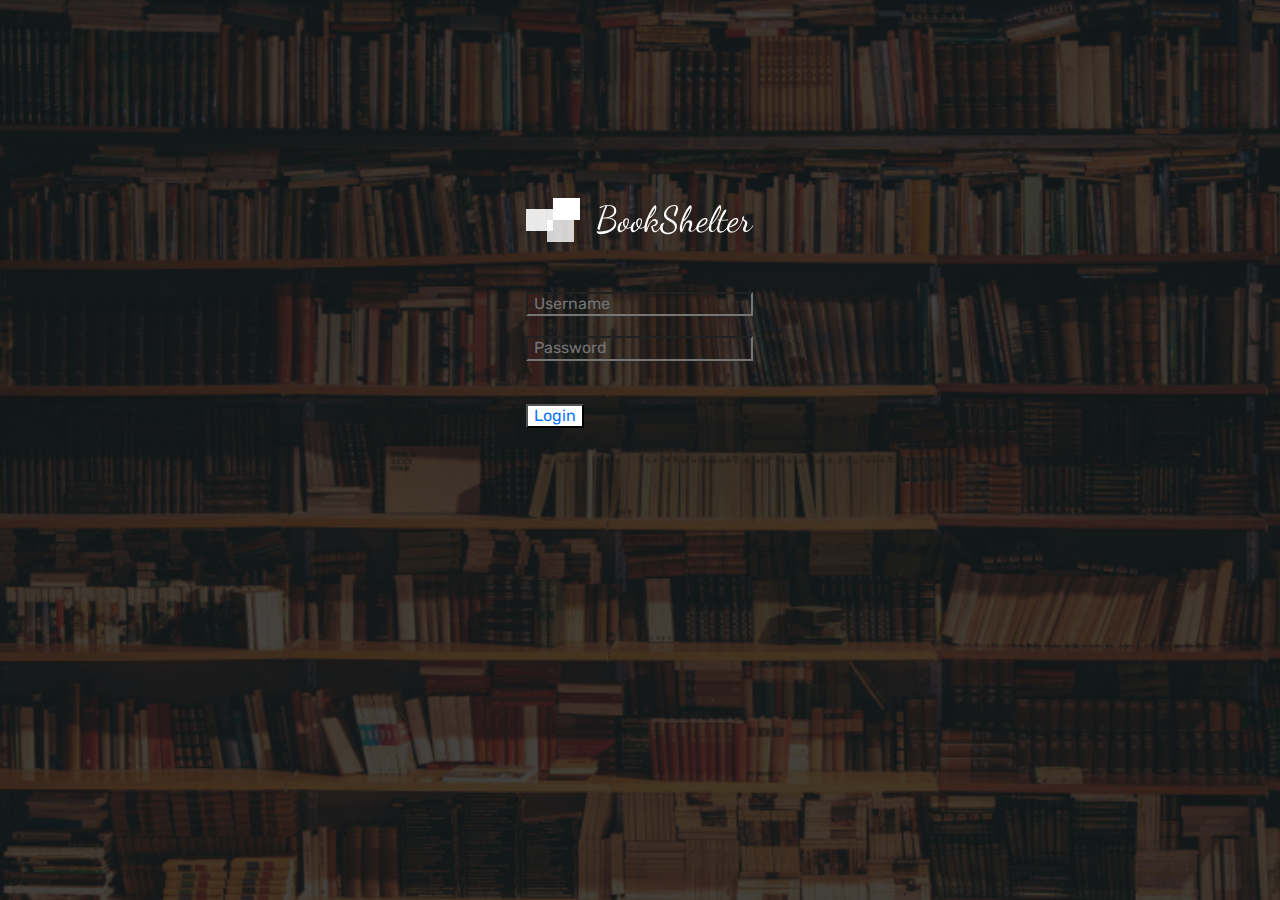
<file: index.html>
<!DOCTYPE html>
<html lang="en">

<head>
    <meta charset="UTF-8" />
    <meta http-equiv="X-UA-Compatible" content="IE=edge" />
    <meta name="viewport" content="width=device-width, initial-scale=1.0" />
    <!-- FONTS -->
    <link rel="preconnect" href="https://fonts.googleapis.com" />
    <link rel="preconnect" href="https://fonts.gstatic.com" crossorigin />
    <link href="https://fonts.googleapis.com/css2?family=Rubik:wght@400;500&display=swap" rel="stylesheet" />

    <!-- BOOTSTRAP CSS STYLES -->
    <link href="https://cdn.jsdelivr.net/npm/bootstrap@5.1.3/dist/css/bootstrap.min.css" rel="stylesheet" integrity="sha384-1BmE4kWBq78iYhFldvKuhfTAU6auU8tT94WrHftjDbrCEXSU1oBoqyl2QvZ6jIW3" crossorigin="anonymous" />

    <!-- CUSTOM CSS STYLES -->

    <link rel="stylesheet" href="/css/main.min.css" />
    <title>Login_page</title>
</head>

<body>
    <!-- HEADER -->
    <header class="header">
        <div class="header__container container">
            <a class="header__logo" href="#">
                <img src="/images/header-logo.svg" alt="" />
            </a>

            <div class="header__search-input-wrapper input-group">
                <input type="text" class="header__search-input form-control" placeholder=" Search" required />
            </div>

            <div class="header__logout">
                <img class="header__sun-icon" src="/images/sun-icon.svg" alt="" />

                <button class="header__btn btn btn-primary">Logout</button>
            </div>
        </div>
    </header>

    <section class="sub-header">
        <div class="sub-header__container container">
            <p class="sub-header__result">
                Showing <span class="total-results"></span> Results
            </p>

            <button class="sub-header__btn-sort btn btn-secondary">
          Order by newest
        </button>
        </div>
    </section>

    <!-- MAIN -->
    <main class="main">
        <div class="main__container container">
            <!-- bookmarks -->
            <div class="main__content-left bookmarks">
                <h3 class="bookmarks__title">Bookmarks</h3>
                <p class="bookmarks__text">
                    If you don’t like to read, you haven’t found the right book
                </p>

                <!-- bookmarked list -->
                <div class="bookmarks__list">
                    <div class="bookmarks__item">
                        <div class="bookmarks__left">
                            <h4 class="bookmarks__book-name">Python</h4>
                            <p class="bookmarks__book-author">David M. Beazley</p>
                        </div>
                        <div class="bookmarks__right">
                            <a class="bookmarks__book-open" href="#">
                                <img class="bookmarks__book-open-img" src="/images/book-open.svg" alt="" />
                            </a>
                            <a class="bookmarks__book-delete" href="#">
                                <img class="bookmarks__book-delete-img" src="/images/delete.svg" alt="" />
                            </a>
                        </div>
                    </div>
                </div>
            </div>

            <!-- book list -->
            <div class="main__content-right card-list"></div>
        </div>
        <!-- PAGINATION -->
        <nav class="nav-pagination">
            <div class="paginatin-wrapper">
                <button class="prev-btn page-item page-link">&laquo;</button>

                <ul class="pagination-list pagination">
                    <!-- <li class="page-item page-link">1</li> -->
                </ul>

                <button class="next-btn page-link">&raquo;</button>
            </div>
        </nav>

        <!-- bootstrap modal -->

        <div>
            <div class="offcanvas offcanvas-end" tabindex="-1" id="offcanvasRight" aria-labelledby="offcanvasRightLabel">
                <div class="offcanvas-header">
                    <h5 id="offcanvasRightLabel" class="canvas-header">
                        Offcanvas right
                    </h5>
                    <button type="button" class="btn-close text-reset" data-bs-dismiss="offcanvas" aria-label="Close"></button>
                </div>
                <div class="offcanvas-body">
                    <img class="canvas-img" src="https://picsum.photos/250" alt="" />

                    <p class="canvas-text">
                        Lorem ipsum dolor sit amet consectetur adipisicing elit. Quisquam officia blanditiis debitis cupiditate temporibus voluptatem architecto obcaecati quos suscipit vitae voluptates unde porro expedita, neque voluptatibus qui eius, nisi fugit?
                    </p>

                    <div class="canvas-bottom">
                        <p class="author canvas-desc">
                            Author :
                            <span class="author-result canvas-desc-result">Jamal Kasper</span
                >
              </p>
              <p class="canvas-desc">
                Published :
                <span class="published-result canvas-desc-result"
                  >Jamal Kasper</span
                >
              </p>
              <p class="canvas-desc">
                Publishers:
                <span class="publishers-result canvas-desc-result"
                  >Jamal Kasper</span
                >
              </p>
              <p class="canvas-desc">
                Categories:
                <span class="categories-result canvas-desc-result"
                  >Jamal Kasper</span
                >
              </p>
              <p class="canvas-desc">
                Pages Count:
                <span class="pages-result canvas-desc-result"
                  >Jamal Kasper</span
                >
              </p>
            </div>
          </div>
        </div>
      </div>
    </main>

    <!-- BOOTSTRAP JAVASCRIPT -->
    <script
      src="https://cdn.jsdelivr.net/npm/bootstrap@5.1.3/dist/js/bootstrap.bundle.min.js"
      integrity="sha384-ka7Sk0Gln4gmtz2MlQnikT1wXgYsOg+OMhuP+IlRH9sENBO0LRn5q+8nbTov4+1p"
      crossorigin="anonymous"
    ></script>

    <!-- JAVASCRIPT -->

    <script src="/js/script.js"></script>
  </body>
</html>
</file>
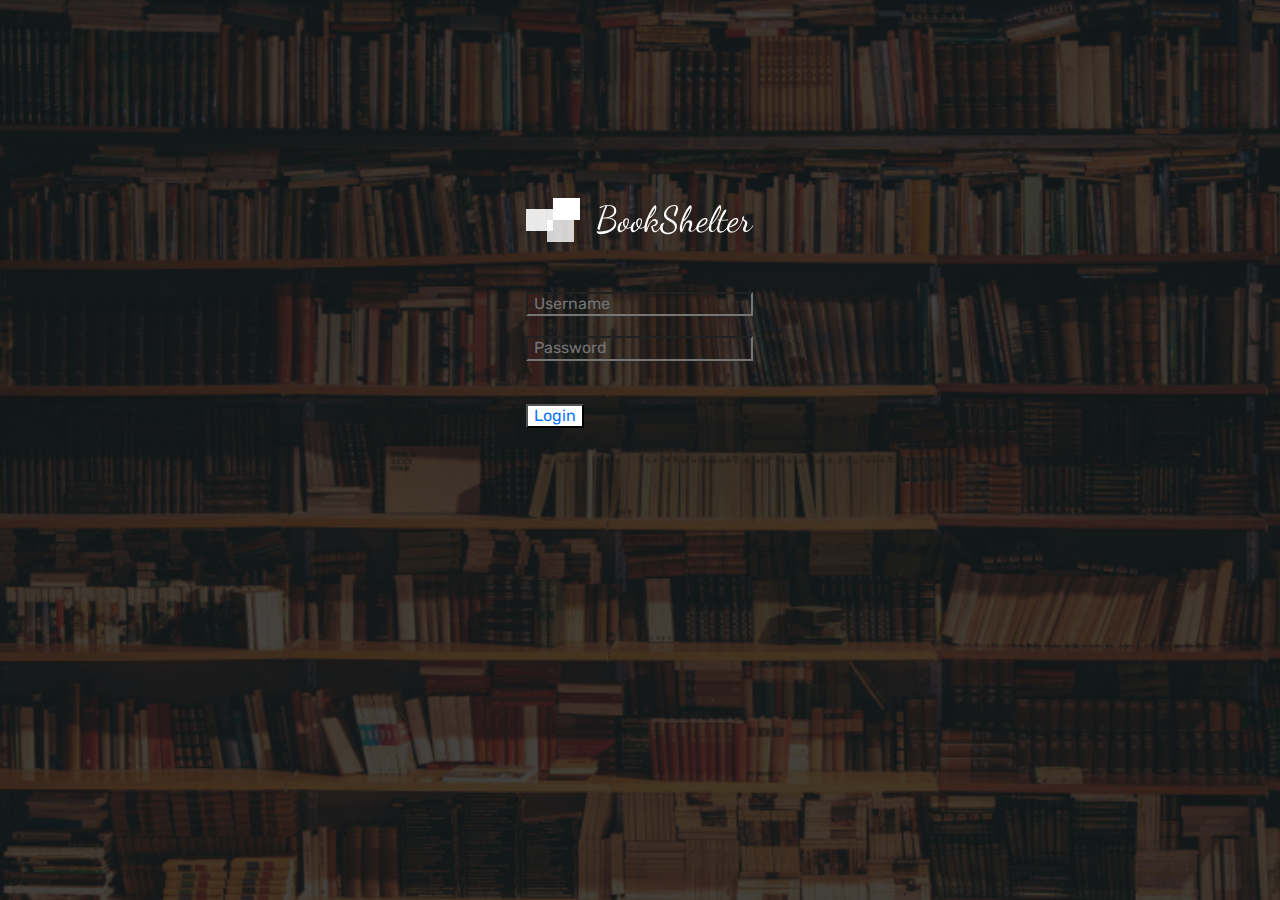
<file: login-page.html>
<!DOCTYPE html>
<html lang="en">

<head>
    <meta charset="UTF-8" />
    <meta http-equiv="X-UA-Compatible" content="IE=edge" />
    <meta name="viewport" content="width=device-width, initial-scale=1.0" />
    <!-- FONTS -->
    <link rel="preconnect" href="https://fonts.googleapis.com" />
    <link rel="preconnect" href="https://fonts.gstatic.com" crossorigin />
    <link href="https://fonts.googleapis.com/css2?family=Rubik:wght@400;500&display=swap" rel="stylesheet" />

    <!-- BOOTSTRAP CSS STYLES -->
    <link href="https://cdn.jsdelivr.net/npm/bootstrap@5.1.3/dist/css/bootstrap.min.css" rel="stylesheet" integrity="sha384-1BmE4kWBq78iYhFldvKuhfTAU6auU8tT94WrHftjDbrCEXSU1oBoqyl2QvZ6jIW3" crossorigin="anonymous" />

    <!-- CUSTOM CSS STYLES -->

    <link rel="stylesheet" href="/css/main.min.css" />
    <title>Login_page</title>
</head>

<body>
    <main class="login-main main">
        <div class="login-main__container container">
            <div class="login-main__content">
                <a class="login-main__logo" href="#">
                    <img src="/images/bookshelter-logo.svg" alt="" />
                </a>

                <!-- display error when userdata is wrong -->
                <p class="login-main__unsuccesful"></p>

                <!-- form -->
                <form class="login-main__form">
                    <div class="login-main__username input-group">
                        <input type="text" class="login-main__username-input form-control" placeholder=" Username" required />
                    </div>
                    <div class="login-main__password input-group">
                        <input type="text" class="login-main__password-input form-control" placeholder=" Password" required />
                    </div>

                    <button class="login-main__btn btn btn-info w-100">Login</button>
                </form>
            </div>
        </div>
    </main>

    <!-- BOOTSTRAP JAVASCRIPT -->
    <script src="https://cdn.jsdelivr.net/npm/bootstrap@5.1.3/dist/js/bootstrap.bundle.min.js" integrity="sha384-ka7Sk0Gln4gmtz2MlQnikT1wXgYsOg+OMhuP+IlRH9sENBO0LRn5q+8nbTov4+1p" crossorigin="anonymous"></script>

    <!-- JAVASCRIPT -->

    <script src="/js/login.js"></script>
</body>

</html>
</file>
<file: css/main.min.css>
/*! normalize.css v8.0.1 | MIT License | github.com/necolas/normalize.css */html{line-height:1.15;-webkit-text-size-adjust:100%}body{margin:0}main{display:block}h1{font-size:2em;margin:0.67em 0}hr{-webkit-box-sizing:content-box;box-sizing:content-box;height:0;overflow:visible}pre{font-family:monospace, monospace;font-size:1em}a{background-color:transparent}abbr[title]{border-bottom:none;text-decoration:underline;-webkit-text-decoration:underline dotted;text-decoration:underline dotted}b,strong{font-weight:bolder}code,kbd,samp{font-family:monospace, monospace;font-size:1em}small{font-size:80%}sub,sup{font-size:75%;line-height:0;position:relative;vertical-align:baseline}sub{bottom:-0.25em}sup{top:-0.5em}img{border-style:none}button,input,optgroup,select,textarea{font-family:inherit;font-size:100%;line-height:1.15;margin:0}button,input{overflow:visible}button,select{text-transform:none}button,[type="button"],[type="reset"],[type="submit"]{-webkit-appearance:button}button::-moz-focus-inner,[type="button"]::-moz-focus-inner,[type="reset"]::-moz-focus-inner,[type="submit"]::-moz-focus-inner{border-style:none;padding:0}button:-moz-focusring,[type="button"]:-moz-focusring,[type="reset"]:-moz-focusring,[type="submit"]:-moz-focusring{outline:1px dotted ButtonText}fieldset{padding:0.35em 0.75em 0.625em}legend{-webkit-box-sizing:border-box;box-sizing:border-box;color:inherit;display:table;max-width:100%;padding:0;white-space:normal}progress{vertical-align:baseline}textarea{overflow:auto}[type="checkbox"],[type="radio"]{-webkit-box-sizing:border-box;box-sizing:border-box;padding:0}[type="number"]::-webkit-inner-spin-button,[type="number"]::-webkit-outer-spin-button{height:auto}[type="search"]{-webkit-appearance:textfield;outline-offset:-2px}[type="search"]::-webkit-search-decoration{-webkit-appearance:none}::-webkit-file-upload-button{-webkit-appearance:button;font:inherit}details{display:block}summary{display:list-item}template{display:none}[hidden]{display:none}html{height:100%;scroll-behavior:smooth;-webkit-box-sizing:border-box;box-sizing:border-box}*,*::before,*::after{-webkit-box-sizing:inherit;box-sizing:inherit}body{display:-webkit-box;display:-ms-flexbox;display:flex;-webkit-box-orient:vertical;-webkit-box-direction:normal;-ms-flex-direction:column;flex-direction:column;height:100%;font-family:"Rubik", sans-serif;font-size:16px;line-height:1.5}img{max-width:100%;height:auto;vertical-align:middle}.visually-hidden{position:absolute;width:1px;height:1px;margin:-1px;padding:0;overflow:hidden;border:0;clip:rect(0 0 0 0)}.container{width:100%;max-width:1300px;margin:0 auto;padding:0 20px}.header{padding:11px 0}.header__container{display:-webkit-box;display:-ms-flexbox;display:flex;-webkit-box-pack:justify;-ms-flex-pack:justify;justify-content:space-between}.header__search-input-wrapper{width:670px}.header__search-input-wrapper input{-webkit-box-shadow:0px 0px 3px rgba(0,0,0,0.1);box-shadow:0px 0px 3px rgba(0,0,0,0.1);border-radius:30px}.header__btn{padding:10px 13px;margin-left:15px}.sub-header{padding:11px 0;border-top:1px solid #e3e6eb;border-bottom:1px solid #e3e6eb}.sub-header__container{padding-left:350px;display:-webkit-box;display:-ms-flexbox;display:flex;-webkit-box-pack:justify;-ms-flex-pack:justify;justify-content:space-between;-webkit-box-align:center;-ms-flex-align:center;align-items:center}.sub-header__btn-sort{padding:5px 13px;background-color:#a6b0c3;color:#fff;border:none}.sub-header__result{margin:0;padding:0;font-weight:500;font-size:14px;line-height:17px;color:#222531}.total-results{color:coral}.main{-webkit-box-flex:1;-ms-flex-positive:1;flex-grow:1}.main__container{display:-webkit-box;display:-ms-flexbox;display:flex}.main__content-right{display:-ms-grid;display:grid;-ms-grid-columns:(282px)[3];grid-template-columns:repeat(3, 282px);gap:33px;padding:40px;padding-right:0;background:#f8fafd}.book-card{margin:0;width:282px;max-width:100%;height:431px;padding:13px 15px 0 21px;-webkit-box-shadow:0px 1px 3px rgba(0,0,0,0.1);box-shadow:0px 1px 3px rgba(0,0,0,0.1);border-radius:5px;border-color:#e3e6eb}.card__img{margin:0;margin-bottom:19px;padding:0;max-width:100%}.card__title{margin:0;margin-bottom:2px;padding:0;font-style:normal;font-weight:500;font-size:18px;line-height:21px;color:#000000}.card__author,.card__year{margin:0;padding:0;font-style:normal;font-weight:500;font-size:13px;line-height:18px;color:#757881}.card__year{margin-bottom:10px}.card__btn-group{display:-webkit-box;display:-ms-flexbox;display:flex;-webkit-box-pack:justify;-ms-flex-pack:justify;justify-content:space-between;margin-bottom:5px}.card__bookmark-btn{padding:10px 25px;background-color:#ffd80d}.card__info-btn{padding:10px 22px;background:rgba(13,117,255,0.05);color:#0d75ff}.error{position:absolute;top:30%;left:50%;font-style:normal;font-weight:500;font-size:18px;line-height:21px;color:coral}.main__content-left{margin:0;padding:25px;width:269px}.bookmarks__title{margin:0;margin-bottom:5px;padding:0;font-style:normal;font-weight:normal;font-size:24px;line-height:28px;color:#000000}.bookmarks__text{margin:0;margin-bottom:25px;padding:0;font-style:normal;font-weight:normal;font-size:14px;line-height:155.6%;color:#000000}.bookmarks__item{padding:15px 10px;display:-webkit-box;display:-ms-flexbox;display:flex;-webkit-box-pack:justify;-ms-flex-pack:justify;justify-content:space-between;-webkit-box-align:center;-ms-flex-align:center;align-items:center;background:#f8fafd}.bookmarks__book-name{margin:0;margin-bottom:5px;padding:0;font-size:16px;line-height:19px;color:#000000}.bookmarks__book-author{margin:0;padding:0;font-weight:500;font-size:13px;line-height:18px;color:#757881}.bookmarks__right a{display:-ms-grid;display:grid;-ms-grid-columns:(25px)[2];grid-template-columns:repeat(2, 25px);text-decoration:none}.bookmarks__book-open{display:inline-block;margin:0;margin-right:5px;padding:0;width:24px}.bookmarks__book-delete{display:inline-block;margin:0;padding:0;background:#fff;border:none;width:24px}.nav-pagination{margin:0 auto;margin-top:20px;width:800px}.paginatin-wrapper{display:-webkit-box;display:-ms-flexbox;display:flex}.prev-btn,.next-btn{margin:0;padding:6px 12px}.next-btn{border:none}.pagination-list{overflow:auto}.active{background-color:red}.offcanvas{width:552px}.offcanvas-body{padding:0 35px;display:-webkit-box;display:-ms-flexbox;display:flex;-webkit-box-orient:vertical;-webkit-box-direction:normal;-ms-flex-direction:column;flex-direction:column;-webkit-box-align:center;-ms-flex-align:center;align-items:center}.canvas-img{margin-bottom:51px;width:250px;border-radius:5px}.canvas-text{margin:0;margin-bottom:50px;padding:0;font-weight:normal;font-size:13px;line-height:170.3%;color:#58667e}.canvas-bottom{display:-webkit-box;display:-ms-flexbox;display:flex;-webkit-box-orient:vertical;-webkit-box-direction:normal;-ms-flex-direction:column;flex-direction:column;-webkit-box-align:start;-ms-flex-align:start;align-items:flex-start;width:100%}.canvas-desc{margin-bottom:25px;font-style:normal;font-weight:normal;font-size:14px;line-height:17px;color:#222531}.canvas-desc-result{margin-left:10px;padding:5px 25px;background:rgba(13,117,255,0.09);border-radius:30px;font-weight:normal;font-size:14px;line-height:17px;color:#0d75ff}.login-main{background-image:url(/images/Login-bg-img.jpg);background-repeat:no-repeat;background-size:cover}.login-main__container{display:-webkit-box;display:-ms-flexbox;display:flex;-webkit-box-pack:center;-ms-flex-pack:center;justify-content:center;padding-top:198px}.login-main__logo img{margin:0;margin-bottom:50px;padding:0}.login-main__form input{background:transparent}.login-main__username{margin-bottom:20px}.login-main__password{margin-bottom:43px}.login-main__btn{background-color:#fff;color:#0d75ff}.login-main__unsuccesful{position:absolute;top:39%;color:red}
/*# sourceMappingURL=main.min.css.map */
</file>
